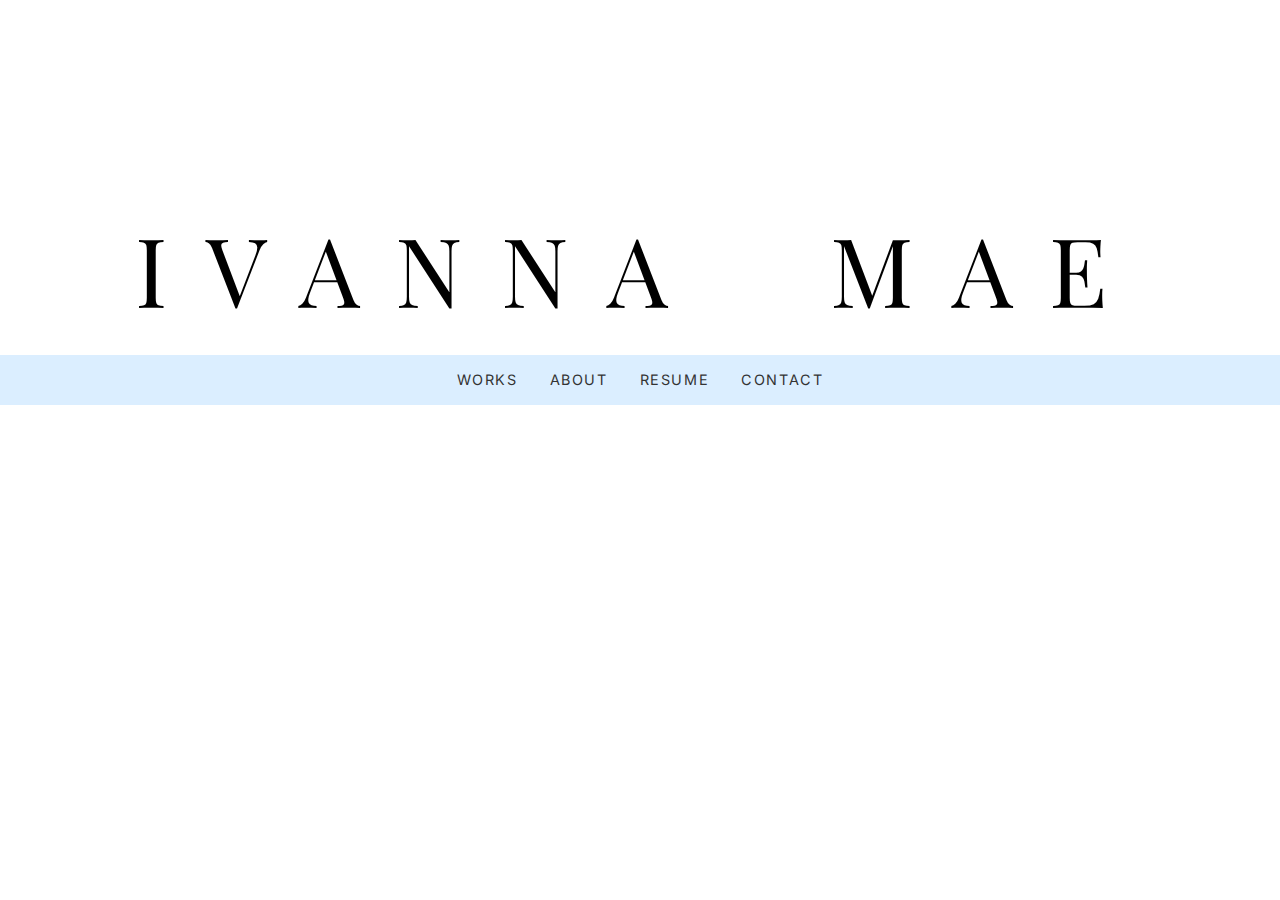
<file: resume.html>
<!DOCTYPE html>
<html lang="en">
<head>
  <meta charset="UTF-8">
  <title>Ivanna Mae — Resume</title>
  <meta name="viewport" content="width=device-width, initial-scale=1.0">
  <link rel="stylesheet" href="style.css">
</head>

<body style="--page-bg-color: #fff3e6;">

<header class="site-header">
  <div class="header-overlay">
    <h1 class="site-title">IVANNA&nbsp;&nbsp;MAE</h1>
  </div>

  <nav class="site-nav">
    <a href="index.html">Works</a>
    <a href="about.html">About</a>
    <a href="resume.html" class="active">Resume</a>
    <a href="contact.html">Contact</a>
  </nav>
</header>

<main class="content">
  <h2>Resume</h2>
  <p>Upload a PDF or paste your resume content here.</p>
</main>
</body>
</html>
</file>
<file: style.css>
@import url('https://fonts.googleapis.com/css2?family=Playfair+Display:wght@300;400&family=Inter:wght@300;400&display=swap');

:root {
  --header-font: "Playfair Display", serif;
  --body-font: "Inter", sans-serif;
  --nav-bg: #dbeeff;
  --nav-text: #333;
}

/* FADE IN ANIMATION */
@keyframes fadeIn {
  from { opacity: 0; transform: translateY(10px); }
  to { opacity: 1; transform: translateY(0); }
}

/* IMPORTANT: Initial state for fade-in elements */
.content h2, .content p, .artwork, .gallery-caption {
  opacity: 0;
}

.slow-load {
  animation: fadeIn 1.2s ease-out forwards !important;
}

body { margin: 0; font-family: var(--body-font); line-height: 1.8; background: #ffffff; }

/* HEADER & BANNER */
.site-header {
  height: 45vh;
  background: url('header-bg.jpg') center/cover no-repeat fixed; 
  display: flex;
  flex-direction: column;
  justify-content: flex-end;
  text-align: center;
}
.site-title { font-family: var(--header-font); font-size: 6rem; letter-spacing: 0.4em; font-weight: 300; margin: auto; }

/* NAVIGATION FIX: Aligns all tabs and the dropdown vertically */
.site-nav { 
  background: var(--nav-bg); 
  padding: 0; /* Changed to 0 to allow height control */
  display: flex; 
  justify-content: center; 
  align-items: center; /* Vertically centers "Works" with the others */
  gap: 2rem; 
  position: relative; 
  z-index: 100;
  height: 50px; /* Fixed height for consistency */
}

.site-nav a, .dropbtn { 
  text-decoration: none; 
  color: var(--nav-text); 
  text-transform: uppercase; 
  font-size: 0.9rem; 
  letter-spacing: 0.1rem;
  display: flex;
  align-items: center;
  height: 100%;
  cursor: pointer;
}

/* DROPDOWN */
.dropdown { position: relative; height: 100%; display: flex; align-items: center; }
.dropdown-content {
  display: none; 
  position: absolute; 
  background: white; 
  min-width: 220px;
  box-shadow: 0 8px 16px rgba(0,0,0,0.1); 
  top: 100%; 
  left: 0;
}
.dropdown:hover .dropdown-content { display: block; }
.dropdown-content a { color: black; padding: 12px 16px; display: block; text-align: left; height: auto; }

/* CONTENT & ALIGNMENT */
.content { max-width: 1200px; margin: auto; padding: 3rem; text-align: left; }
.works-header { text-align: center; width: 100%; margin-bottom: 3rem; }
.gallery { display: grid; grid-template-columns: repeat(auto-fill, minmax(350px, 1fr)); gap: 3rem; }

.img-container { width: 100%; aspect-ratio: 4/5; background: #f4f4f4; display: flex; align-items: center; justify-content: center; overflow: hidden; }
.artwork img { width: 100%; height: 100%; object-fit: cover; display: block; }
.gallery-caption { text-align: center; margin-top: 1rem; font-size: 0.9rem; }

/* POPUP VIEWER (Preserved) */
#fullscreen-viewer { display: none; position: fixed; inset: 0; background: white; z-index: 9999; padding: 40px; flex-direction: row; }
#close-viewer { position: absolute; top: 20px; right: 30px; font-size: 3rem; cursor: pointer; }
</file>
